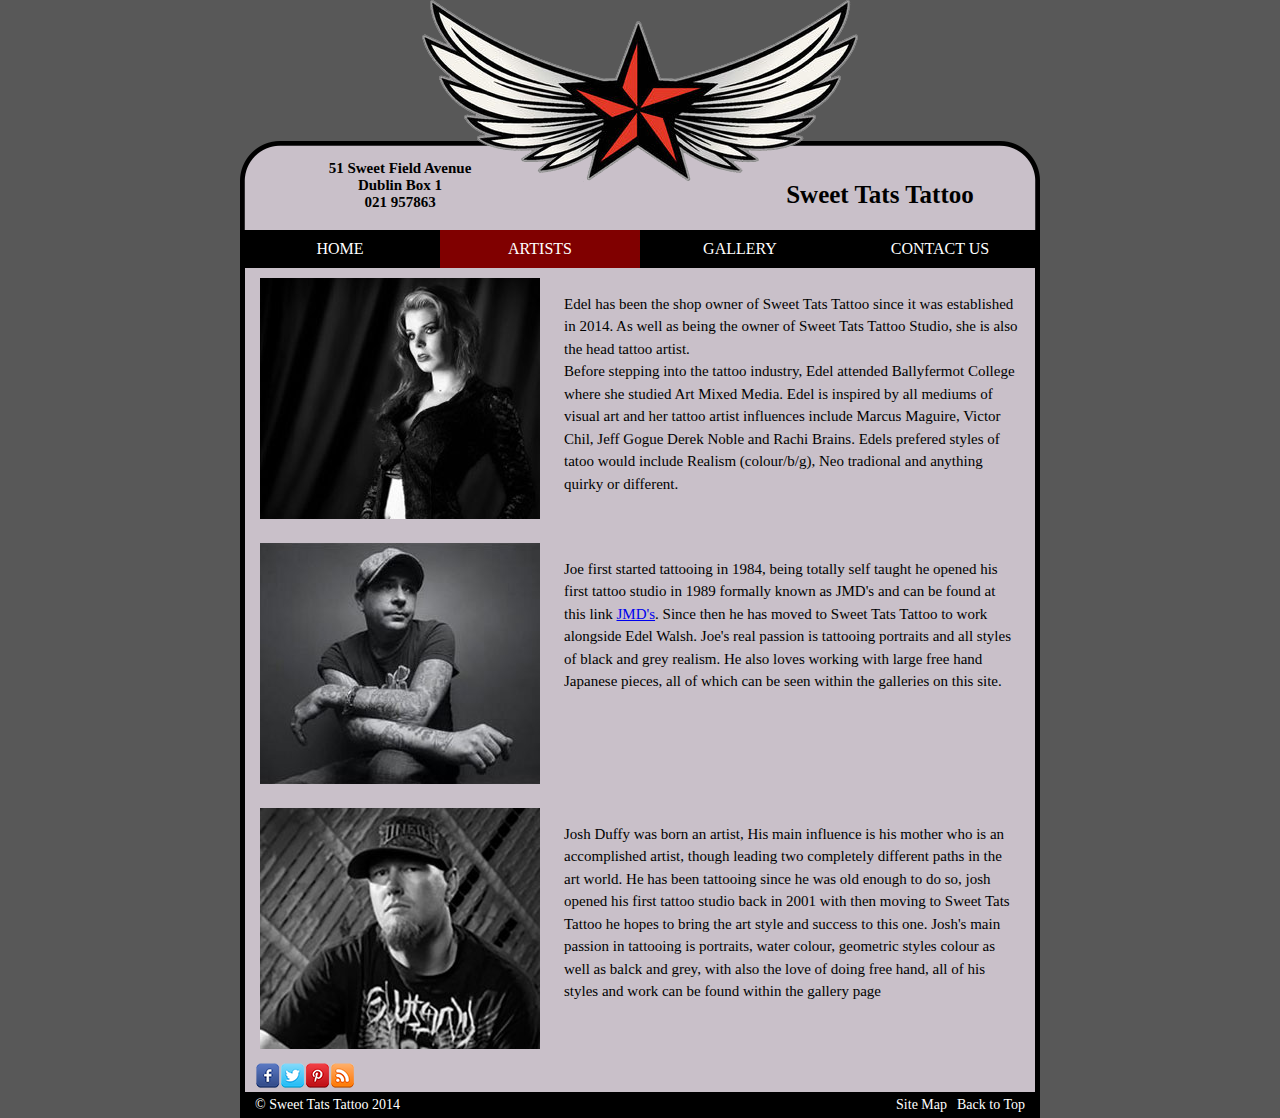
<file: pages/artists.html>
<!DOCTYPE html>
<html lang='en'>
  <head>
    <title>Artists</title>
    <meta charset='utf-8'>
    <meta name='description' content='Welcome to Sweet Tats Tattoo. Browse our gallery to see which tattoo is for you.'>
    <meta name='keywords' content='tattoo, body art, tribal, portrait, ink, tattoo shop, tattoo parlors, tattoo artists'>
    <meta name='author' content='Katie Griffiths'>

    <link href='../css/sweet_tats.css' rel='stylesheet' type='text/css'>
    
  </head>
  <body>
    <div id="wrapper">
      <div id="header">
        <h3>51 Sweet Field Avenue<br>Dublin Box 1<br>021 957863</h3>  
        <h2>Sweet Tats Tattoo</h2>
        <div id="menu">
          <a href="../index.html">Home</a><a href="artists.html" class="this_page">Artists</a><a href="gallery.html">Gallery</a><a href="contact_us.html">Contact Us</a>
        </div>
      </div>
      
      <div id="content"> 
        <div class="artist">
        <img src="../images/artists/edel_walsh.jpg" alt="Edel Walsh" />  <!--Artist bio taken from Eden Art Tattoohttp://www.edenarttattoo.com/#!artist/c1x9v--> <!--All artist images taken from a tatoo artist google search-->
        <p>Edel has been the shop owner of Sweet Tats Tattoo since it was established in 2014. As well as being the owner
           of Sweet Tats Tattoo Studio, she is also the head tattoo artist. <br>
           Before stepping into the tattoo industry, Edel attended Ballyfermot College where she studied Art Mixed Media.
           Edel is inspired by all mediums of visual art and her tattoo artist influences include Marcus Maguire, Victor Chil, Jeff Gogue    
           Derek Noble and Rachi Brains.
           Edels prefered styles of tatoo would include Realism (colour/b/g), Neo tradional and anything quirky or different. 
        </p>
        </div>
        <div class="artist">
        <img src="../images/artists/joe_myler.jpg" alt="Joe Myler" />  <!--Artists bio taken from Jmds Body Art http://www.jmdsbodyart.com/aboutjoe.html-->
        <p>Joe first started tattooing in 1984, being totally self taught he opened his first tattoo studio in 1989 formally known as JMD's and can be found at this link <a href="http://www.jmdsbodyart.com/" target="_blank">JMD's</a>.
            Since then he has moved to Sweet Tats Tattoo to work alongside Edel Walsh.                                                                                       
           Joe's real passion is tattooing portraits and all styles of black and grey realism. He also loves working with large free hand
           Japanese pieces, all of which can be seen within the galleries on this site.</p>
        </div>
        <div class="artist">
        <img src="../images/artists/josh_duffy.jpg" alt="Josh Duffy" />  <!--Bio half taken from Josh Duffy Tattoohttp://www.joshduffytattoo.com/bio/-->
        <p>Josh Duffy was born an artist, His main influence is his mother who is an accomplished artist, though leading two completely different paths
           in the art world.  He has been tattooing since he was old enough to do so, josh opened his first tattoo studio back in 2001 with then moving to
           Sweet Tats Tattoo he hopes to bring the art style and success to this one. Josh's main passion in tattooing is portraits, water colour, geometric styles     
           colour as well as balck and grey, with also the love of doing free hand, all of his styles and work can be found within the gallery page</p>
        </div>
        <div id="buttons">  <!--Taken from google search images http://iconion.com/images/icon_sets/data2/images/social_media_icons.jpg -->
           <img src="../images/social_media_icons.png" alt="Social Media Icons">       
      </div>        
      </div> 
      
      <div id="footer">
        <span id="copy">&copy; Sweet Tats Tattoo 2014</span>
        <span id="to_top"><a href="#header">Back to Top</a></span>
        <span id="site_map"><a href="site_map.html">Site Map</a></span>
      </div>
    </div>
  </body>
</html>
</file>
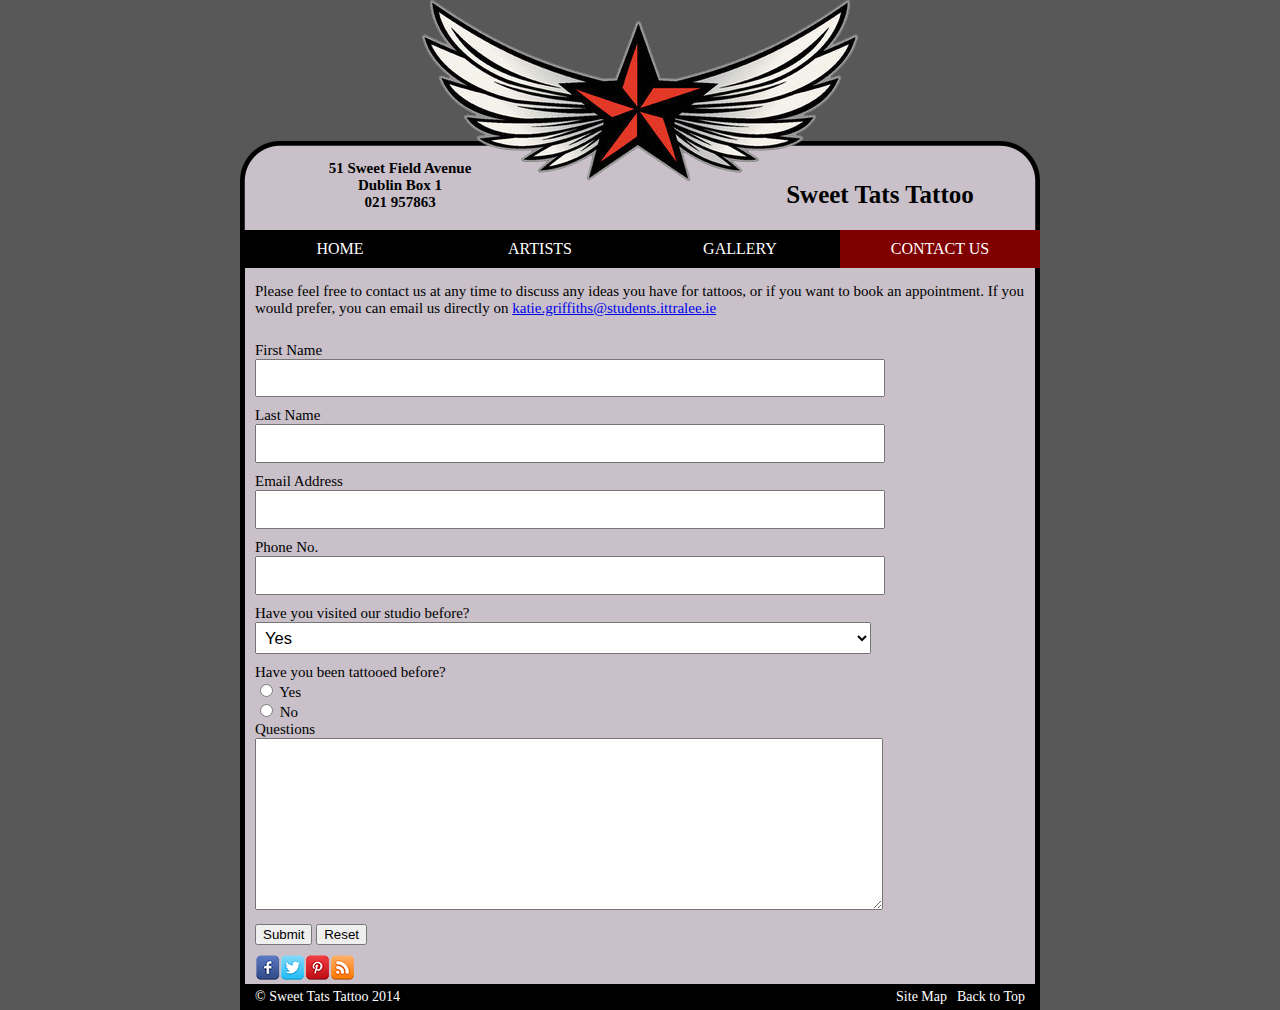
<file: pages/contact_us.html>
<!DOCTYPE html>
<html lang='en'>
  <head>
    <title>SContact Us</title>
    <meta charset='utf-8'>
    <meta name='description' content='Welcome to Sweet Tats Tattoo. Browse our gallery to see which tattoo is for you.'>
    <meta name='keywords' content='tattoo, body art, tribal, portrait, ink, tattoo shop, tattoo parlors, tattoo artists'>
    <meta name='author' content='Katie Griffiths'>

    <link href='../css/sweet_tats.css' rel='stylesheet' type='text/css'>
    
  </head>
  <body>
    <div id="wrapper">
      <div id="header">
        <h3>51 Sweet Field Avenue<br>Dublin Box 1<br>021 957863</h3>
        <h2>Sweet Tats Tattoo</h2>
        <div id="menu">
          <a href="../index.html">Home</a><a href="artists.html">Artists</a><a href="gallery.html">Gallery</a><a href="contact_us.html" class="this_page">Contact Us</a>
        </div>
      </div>
      
      <div id="content">
        <p class="contact_text">Please feel free to contact us at any time to discuss any ideas you have for tattoos, or if you want to book an appointment. If you would prefer, you can email us directly on <a href="mailto:katie.griffiths@students.ittralee.ie">katie.griffiths@students.ittralee.ie</a></p>
        <div id="form"> 
         <form method="post" enctype="text/plain" action="mailto:katie.griffiths@students.ittralee.ie?subject=Website">
         <label>First Name</label>
         <input name="cust-name" type="text" class="contactForm">
         <br>
         <label>Last Name</label>
         <input name="cust_surname" type="text" class="contactForm">
         <br>
         <label>Email Address</label>
         <input name="email" type="text" class="contactForm">
         <br>
         <label>Phone No.</label>
         <input type="text" name="phonenumber" maxlength="14" class="contactForm">
         <br>
         <label>Have you visited our studio before?</label>
         <select name="beenbefore" class="contactForm">
            <option>Yes</option>
            <option>No</option>
         </select>
         <br>       
         <label>Have you been tattooed before?</label>
         <input type="radio" name="beenTattooed" value="yes"> Yes<br>
         <input type="radio" name="beenTattooed" value="no"> No
         <br>       
         <label>Questions</label>
         <textarea name="questions" rows="8" cols="40" class="contactForm"></textarea>
         <br>
         <input name="submit" type="submit">
         <input name="startover" type="reset">   
         </form>
       </div>
        <div id="buttons">  <!--Taken from google search images http://iconion.com/images/icon_sets/data2/images/social_media_icons.jpg -->
           <img src="../images/social_media_icons.png" alt="Social Media Icons">       
      </div>
      </div>
      
      <div id="footer">
        <span id="copy">&copy; Sweet Tats Tattoo 2014</span>
        <span id="to_top"><a href="#header">Back to Top</a></span>
        <span id="site_map"><a href="site_map.html">Site Map</a></span>
      </div>
    </div>
  </body>
</html>
</file>
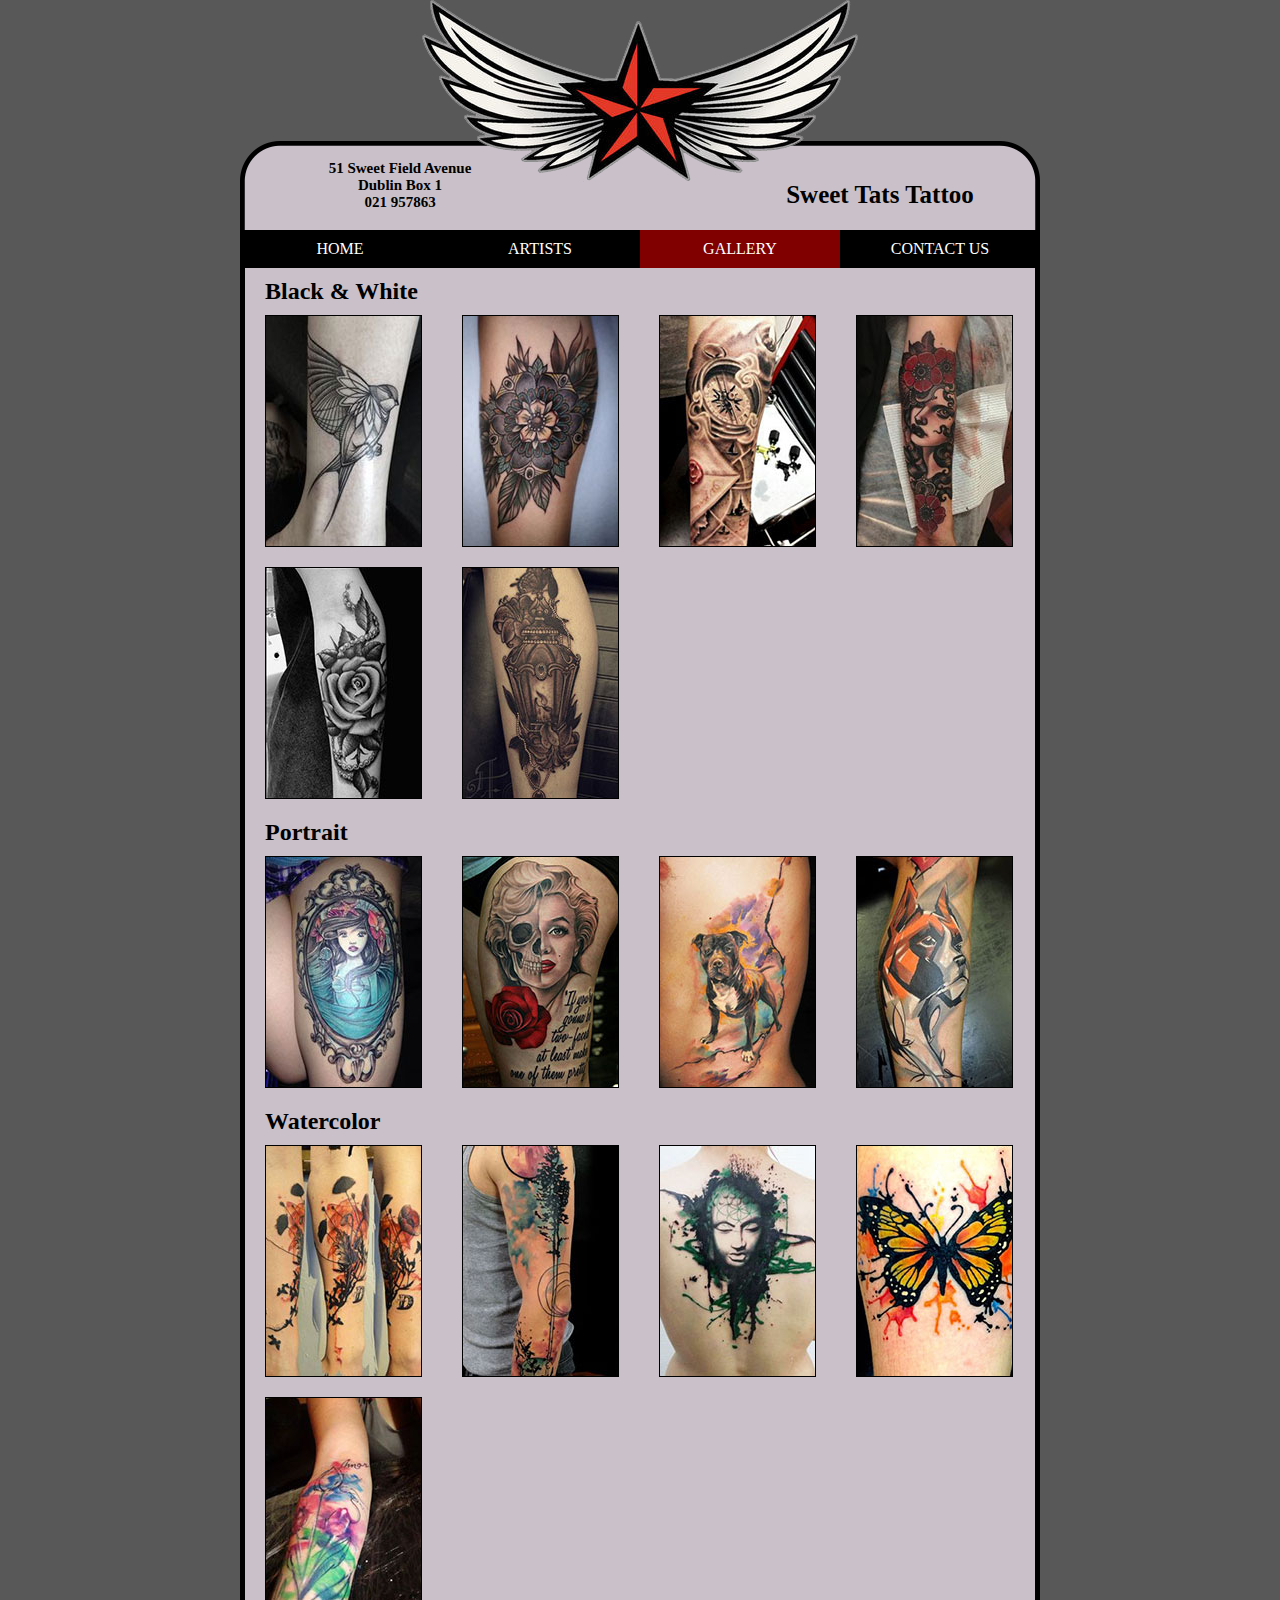
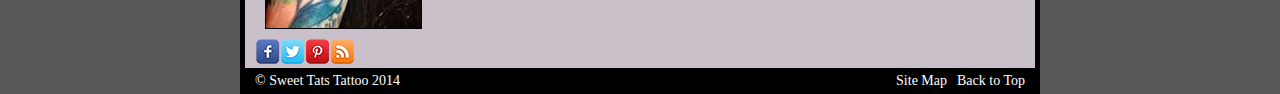
<file: pages/gallery.html>
<!DOCTYPE html>
<html lang='en'>
  <head>
    <title>Gallery</title>
    <meta charset='utf-8'>
    <meta name='description' content='Welcome to Sweet Tats Tattoo. Browse our gallery to see which tattoo is for you.'>
    <meta name='keywords' content='tattoo, body art, tribal, portrait, ink, tattoo shop, tattoo parlors, tattoo artists'>
    <meta name='author' content='Katie Griffiths'>

    <link href='../css/sweet_tats.css' rel='stylesheet' type='text/css'>
    
  </head>
  <body>
    <div id="wrapper">
      <div id="header">
        <h3>51 Sweet Field Avenue<br>Dublin Box 1<br>021 957863</h3> 
        <h2>Sweet Tats Tattoo</h2>
        <div id="menu">
          <a href="../index.html">Home</a><a href="artists.html">Artists</a><a href="gallery.html" class="this_page">Gallery</a><a href="contact_us.html">Contact Us</a>
        </div>
      </div>
      
      <div id="content">                                                                 
      <div class="gallery">
        <h2>Black &amp; White</h2>                            <!--Black and Grey tattoo images taken from http://www.pinterest.com/search/pins/?rs=ac&len=2&q=black+grey+tattoo&term_meta%5B%5D=black%7Cautocomplete%7C2&term_meta%5B%5D=grey%7Cautocomplete%7C2&term_meta%5B%5D=tattoo%7Cautocomplete%7C2 -->
        <img src="../images/black_white/b_g2.jpg" alt="Black & White 1" />
        <img src="../images/black_white/b_g4.jpg" alt="Black & White 2" />
        <img src="../images/black_white/b_g6.jpg" alt="Black & White 3" />
        <img src="../images/black_white/b_g12.jpg" alt="Black & White 4" />
        <img src="../images/black_white/b_g8.jpg" alt="Black & White 5" />
        <img src="../images/black_white/b_g11.jpg" alt="Black & White 6" />
      </div>  
      <div class="gallery">
        <h2>Portrait</h2>                                   <!--Portrait tatoo images taken from http://www.pinterest.com/search/pins/?q=Portrait%20tattos&term_meta%5B%5D=Portrait%7Ctyped&term_meta%5B%5D=tattos%7Ctyped -->
        <img src="../images/portraits/p6.jpg" alt="Portrait 1" />
        <img src="../images/portraits/p5.jpg" alt="Portrait 2" />
        <img src="../images/portraits/p11.jpg" alt="Portrait 3" />
        <img src="../images/portraits/p9.jpg" alt="Portrait 4" />
      </div>  
      <div class="gallery">
        <h2>Watercolor</h2>                                 <!--Watercolour tatoo Images taken from http://www.pinterest.com/crsadler88/abstract-watercolor-tattoos/ -->
        <img src="../images/water_colour/water3.jpg" alt="Water Colour 1" />
        <img src="../images/water_colour/water1.jpg" alt="Water Colour 2" />
        <img src="../images/water_colour/water5.jpg" alt="Water Colour 3" />
        <img src="../images/water_colour/water11.jpg" alt="Water Colour 4" />
        <img src="../images/water_colour/water2.jpg" alt="Water Colour 5" />
      </div>                                                                                  
        <div id="buttons">  <!--Taken from google search images http://iconion.com/images/icon_sets/data2/images/social_media_icons.jpg -->
           <img src="../images/social_media_icons.png" alt="Social Media Icons">       
      </div>
    </div>      
      <div id="footer">
        <span id="copy">&copy; Sweet Tats Tattoo 2014</span>
        <span id="to_top"><a href="#header">Back to Top</a></span>
        <span id="site_map"><a href="site_map.html">Site Map</a></span>
      </div>
    </div>
  </body>
</html>
</file>
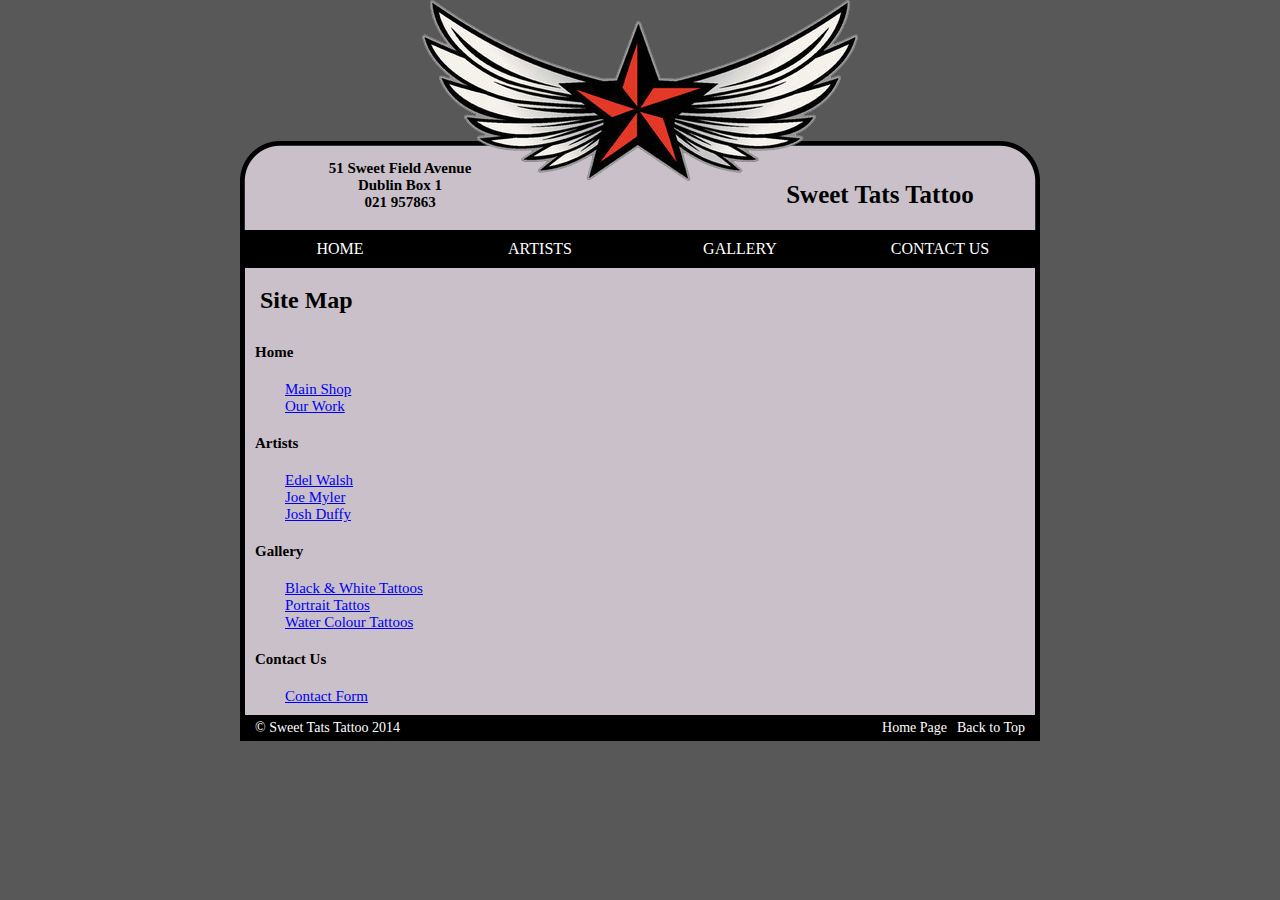
<file: pages/site_map.html>
<!DOCTYPE html>
<html lang='en'>
  <head>
    <title>Sweet Tats Tattoo</title>
    <meta charset='utf-8'>
    <meta name='description' content='Welcome to Sweet Tats Tattoo. Browse our gallery to see which tattoo is for you.'>
    <meta name='keywords' content='tattoo, body art, tribal, portrait, ink, tattoo shop, tattoo parlors, tattoo artists'>
    <meta name='author' content='Katie Griffiths'>

    <link href='../css/sweet_tats.css' rel='stylesheet' type='text/css'>
    
  </head>
  <body>
    <div id="wrapper">
      <div id="header">
        <h3>51 Sweet Field Avenue<br>Dublin Box 1<br>021 957863</h3>
        <h2>Sweet Tats Tattoo</h2>
        <div id="menu">
          <a href="../index.html">Home</a><a href="artists.html">Artists</a><a href="gallery.html">Gallery</a><a href="contact_us.html">Contact Us</a>
        </div>
      </div>
      
      <div id="content">
      <h2 class="pageheader">Site Map</h2>
      <h4>Home</h4>
       <ul style="list-style-type:none">
          <li><a href="../index.html"> Main Shop</a></li>
          <li><a href="../Index.html"> Our Work</a></li>
       </ul>       
      <h4>Artists</h4>
       <ul style="list-style-type:none">
          <li><a href="artists.html"> Edel Walsh</a></li>
          <li><a href="artists.html"> Joe Myler</a></li>
          <li><a href="artists.html"> Josh Duffy</a></li>
       </ul>
      <h4>Gallery</h4>
       <ul style="list-style-type:none">
          <li><a href="gallery.html"> Black & White Tattoos</a></li>
          <li><a href="gallery.html"> Portrait Tattos</a></li>
          <li><a href="gallery.html"> Water Colour Tattoos</a></li>
       </ul>
      <h4>Contact Us</h4>
       <ul style="list-style-type:none">
          <li><a href="contact_us.html"> Contact Form</a></li>
       </ul>       
      </div>
      
      <div id="footer">
        <span id="copy">&copy; Sweet Tats Tattoo 2014</span>
        <span id="to_top"><a href="#header">Back to Top</a></span>
        <span id="home_page"><a href="../index.html">Home Page</a></span>
      </div>
    </div>
  </body>
</html>
</file>
<file: css/sweet_tats.css>
/* CSS Document */
body{
  background-color: #585858;
  font-size:62.5%;
  margin:0; /* get rid of space at the bottom */
}

h2 {
  font-size:2.5em;
}
h3 {
  font-size:1.5em;
}
#wrapper {
  width: 800px;             /*Goes around whole site to keep centered */
  margin: auto;
}
/* Header Stuff */
#header {
  background-image:url('../images/header.png');  /* Image made in photoshop, Winged Star brought in from google images(http://www.yujean.com/shop/images/ja123.jpg)*/
  padding-top:160px;
}
#header h3 {
  margin:0 0 10px 0;
  width:40%;
  text-align:center;
  float:left;
  font-family: Georgia;
}
#header h2 {
  width:40%;
  float:right;
  text-align:center;
  font-family: Georgia;
}
#menu {
  clear:both;         /* force content to new line, use after float */
}
#menu a {
  display: inline-block;
  width: 200px;
  text-transform: uppercase;
  text-align: center;
  color: white;
  background-color: black;
  text-decoration: none;
  padding: 10px 0;
  font-size: 1.6em;
  font-family: verdana;
}
#menu a:hover{
  background-color:#800000;
}
#menu a.this_page {
  background-color:#800000;
}
/* Content */
#content {
  border-left:5px solid black;
  border-right:5px solid black;
  background-color:#c9c0c9;
  margin:0;  /* fixes space above headers http://stackoverflow.com/questions/13573653/css-margin-terror-margin-adds-space-outside-parent-element */
  display:inline-block;
  width:790px;
}
.body_text{
  width: 80%;
  margin: 10px auto;
}
.contact_text{
  margin-left:10px;
}
.our-work{
  margin:0 30px;
}
h2.pageheader{
  padding-left:15px;
}
#content {
  font-size:1.5em;
}
#content h2 {
  font-size:1.6em;
}
#content h4{
  margin-top: 0px;
  padding-top: 10px;
  padding-left: 10px;
}
#content ul{
  margin-bottom: 0px;
  padding-bottom: 10px;
}
#home_page_top img{
  margin-top: 10px;
  margin-left: 15px;
  height: 300px;
  width: 400px;
  border: 1px solid black;  
}
#home_page_top h1 {
  padding-left:10px;
  font-size: 1.6em;
  font-family: Georgia;
}
#home_page_top p {
  margin-left:10px;
  margin-right: 15px;
  line-height: 1.9em;
  font-size: 1.1em;
  font-family: Verdana;
}
#home_page_bottom {
  padding:15px;
  font-family: Georgia;
}
#header_text{
  width: 45%;
  float: right;
}
.artist{
  clear:both;         /* This stops the image going into the div under it with floats */
  padding: 10px 15px;

}
.artist p {
  width: 60%;
  float: right;
  font-family: Verdana;
  line-height: 1.5em;
  font-size: 1em;
}
#buttons{
  padding-left: 10px;
  clear: both;
}
#pricing {
  width:80%;
  margin: 30px auto 10px auto;
  border:1px solid #666;
  border-collapse:collapse; /*http://www.w3schools.com/cssref/pr_border-collapse.asp*/
}
#pricing th {
  color:white;
  background-color:black;
}
#pricing td {
  width:35%;
  border-bottom:1px solid #666;
  padding-left:10px;
}
#pricing td.price {
  width:15%;
  text-align:right;
  padding-right:10px;
  border-right:1px solid #666;
  font-weight:bold;
}
/* Footer Stuff */
#footer {
  clear:both;
  background-color:#000000;
  color:#ffffff;
  padding:5px 15px;
  font-size:1.4em;
}
#copy {
  text-align:left;
}
#to_top {
  float:right;
}
#home_page{
  float:right;
  padding-right: 10px;
}
#site_map{
  float: right;
  padding-right: 10px;
}
#footer a {
  color:#FFFFFF; 
  text-decoration:none;
}
#footer a:hover {
  color:#585858; 
  text-decoration:underline;
}
.gallery {
  clear:both;
}
.gallery h2 {
  margin:0 0 0 20px;
  padding-top:10px;
}
.gallery .img {
  width:155px;
  height:230px;
  background-color:green;
  float:left;
  margin:10px 19px;
}
.gallery img {
  width:155px;
  height:230px;
  float:left;
  margin:10px 20px;
  border:1px solid black;
}
#form {
  padding:10px
}
#form label { 
  display:block; 
}
#form .contactForm {
  margin-bottom:10px;
  line-height:1.5em;
  font-size:1.1em;
  width:80%;
  padding:5px;
}
</file>
